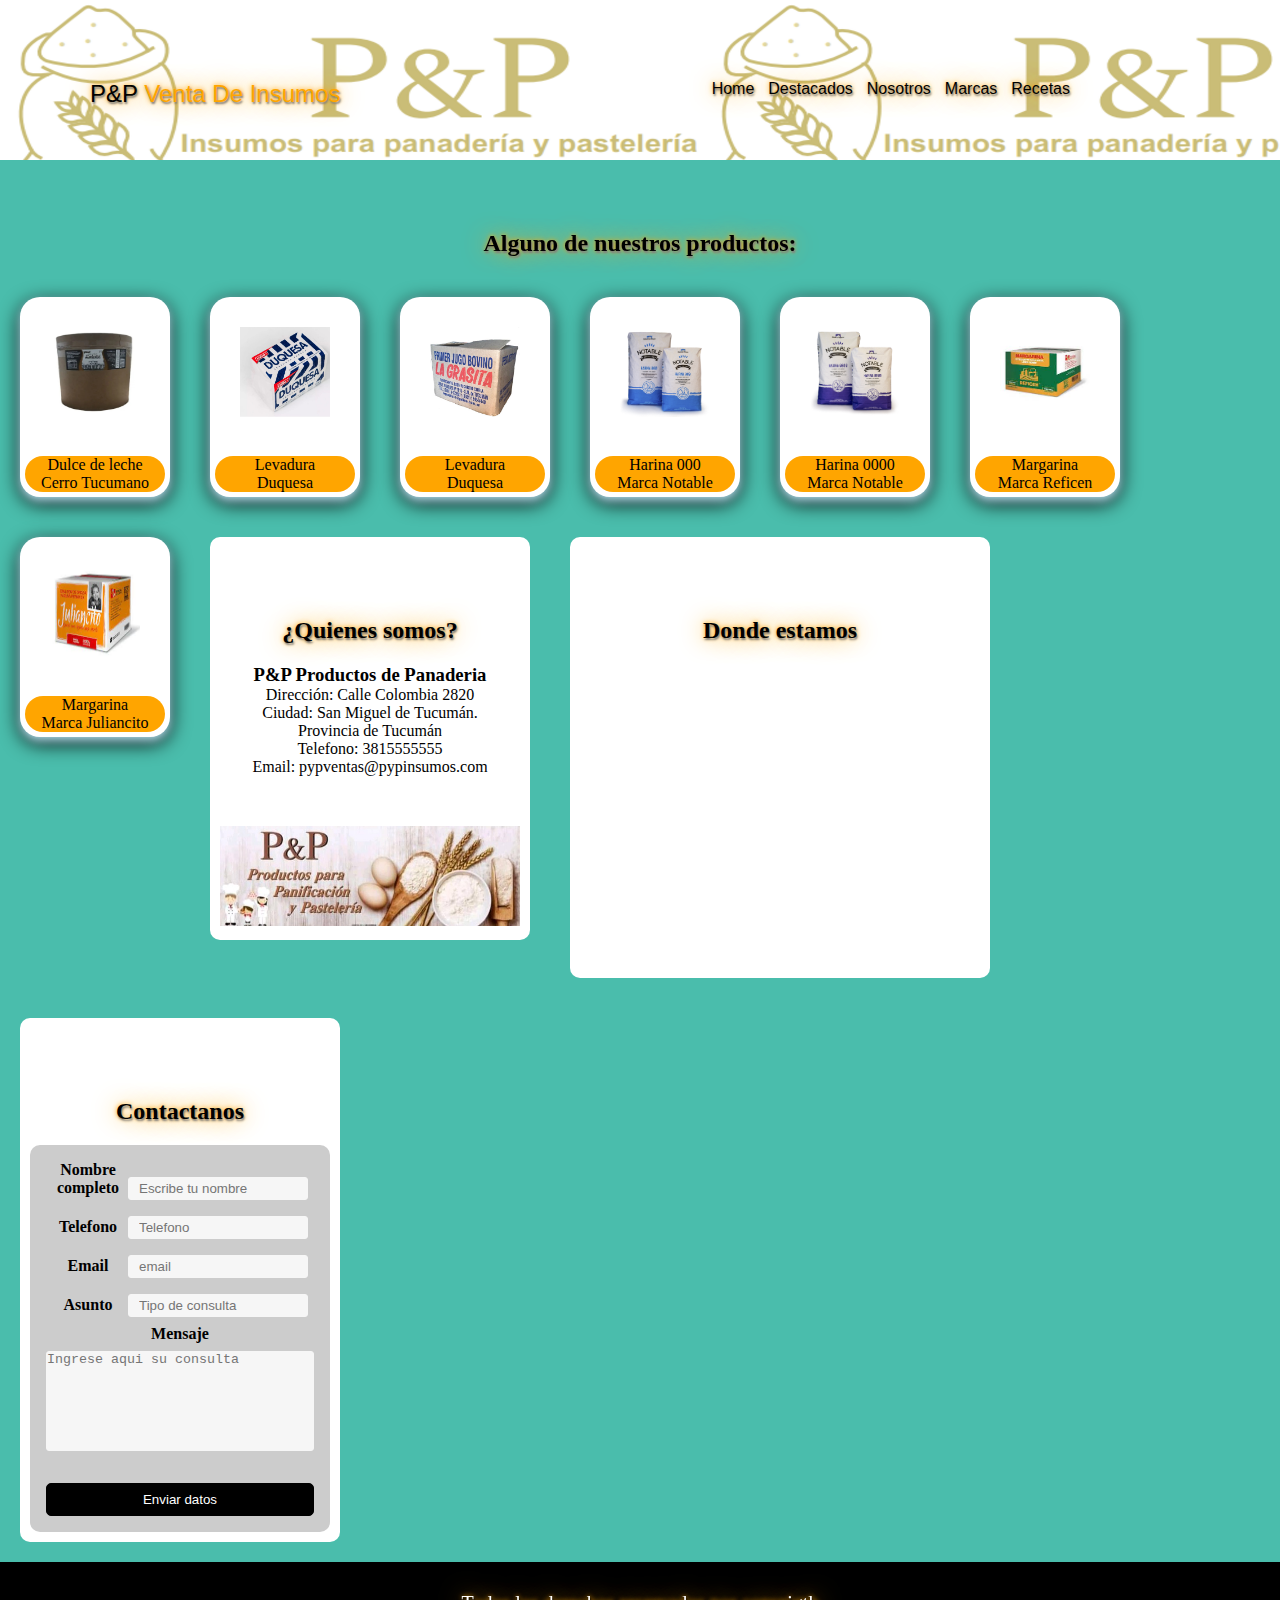
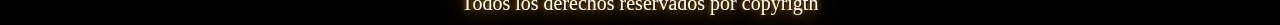
<file: index.html>
<!DOCTYPE html>
<html lang="es">
<head>
    <meta charset="UTF-8">
    <meta http-equiv="X-UA-Compatible" content="IE=edge">
    <meta name="viewport" content="width=device-width, initial-scale=1.0">
    <meta name="description" content="Venta de productos de panaderia y pasteleria en San Miguel de Tucumán">
    <meta name="keywords" content="Harina,000,0000,3cero,4cero,trescero,cuatrocero,chocolate,leudante,levadura,dulce de leche,panaderia,pasteleria,por mayor,por menor">
    <link rel="stylesheet" href="https://cdnjs.cloudflare.com/ajax/libs/font-awesome/6.1.1/css/all.min.css" integrity="sha512-KfkfwYDsLkIlwQp6LFnl8zNdLGxu9YAA1QvwINks4PhcElQSvqcyVLLD9aMhXd13uQjoXtEKNosOWaZqXgel0g==" crossorigin="anonymous" referrerpolicy="no-referrer" />
    <link rel="stylesheet" href="https://cdn.jsdelivr.net/npm/bootstrap@4.6.1/dist/css/bootstrap.min.css" integrity="sha384-zCbKRCUGaJDkqS1kPbPd7TveP5iyJE0EjAuZQTgFLD2ylzuqKfdKlfG/eSrtxUkn" crossorigin="anonymous">
    <link rel="stylesheet" href="estilos.css">
    <link rel="icon" href="img/favicon.ico">
    <title>P&P Venta de Insumos</title>
</head>

<body>

    <header>
        <a href="index.html"><p class="logo">P&P <span>Venta de insumos</span></p></a>
        <nav class="barra">
            <ul>
                <li><a href="#">Home</a></li>
                <li><a href="Destacados.html">Destacados</a></li>
                <li><a href="Nosotros .html">Nosotros</a></li>
                <li><a href="Marcas.html">Marcas</a></li>
                <li><a href="Recetas.html">Recetas</a></li>
            </ul>
        </nav>
    </header>

    <div class="previagaleria"><h2>Alguno de nuestros productos:</h2>
        <div class="galeria">
            <div class="foto">
                <img src="img/Latata.jpg" alt="Dulce de leche">
            </div>
            <div class="pie">
                <p>Dulce de leche</p>
                <p>Cerro Tucumano</p>
            </div>
        </div>
        
        <div class="galeria">
            <div class="foto">
                <img src="img/duquesa.jpg" alt="Levadura">
            </div>
            <div class="pie">
                <p>Levadura</p>
                <p>Duquesa</p>
            </div>
        </div>

        <div class="galeria">
            <div class="foto">
                <img src="img/Grasa-la-grasita.jpeg" alt="Grasa-la-grasita">
            </div>
            <div class="pie">
                <p>Levadura</p>
                <p>Duquesa</p>
            </div>
        </div>

        <div class="galeria">
            <div class="foto">
                <img src="img/harina-000-1.png" alt="Harina 000">
            </div>
            <div class="pie">
                <p>Harina 000</p>
                <p>Marca Notable</p>
            </div>
        </div>

        <div class="galeria">
            <div class="foto">
                <img src="img/harina-0000-1.png" alt="Harina 0000">
            </div>
            <div class="pie">
                <p>Harina 0000</p>
                <p>Marca Notable</p>
            </div>
        </div>

        <div class="galeria">
            <div class="foto">
                <img src="img/descarga (1).jpg" alt="Margarina">
            </div>
            <div class="pie">
                <p>Margarina</p>
                <p>Marca Reficen</p>
            </div>
        </div>

        <div class="galeria">
            <div class="foto">
                <img src="img/descarga.jpg" alt="Margarina">
            </div>
            <div class="pie">
                <p>Margarina</p>
                <p>Marca Juliancito</p>
            </div>
        </div>
    </div>
    
    
    <div class="quienessomos"><h2>¿Quienes somos?</h2>
        <h3>P&P Productos de Panaderia</h3>
        <p>Dirección: Calle Colombia 2820</p>
        <p>Ciudad: San Miguel de Tucumán.</p>
        <p>Provincia de Tucumán</p>
        <p>Telefono: 3815555555</p>
        <p>Email: pypventas@pypinsumos.com</p>
        <img class="imagenqs" src="img/Logo PyP 2.png" alt="">
    </div>

    <div>
        <div class="dondeestamos"><h2>Donde estamos</h2>
        <iframe src="https://www.google.com/maps/embed?pb=!1m18!1m12!1m3!1d3561.2514614625998!2d-65.23794248440811!3d-26.800120694973845!2m3!1f0!2f0!3f0!3m2!1i1024!2i768!4f13.1!3m3!1m2!1s0x94225daa293015c9%3A0xd6be54ec3b2e2abf!2sColombia%202920%2C%20T4000%20San%20Miguel%20de%20Tucum%C3%A1n%2C%20Tucum%C3%A1n!5e0!3m2!1ses-419!2sar!4v1648425025581!5m2!1ses-419!2sar" width="400" height="300" style="border:0;" allowfullscreen="" loading="lazy" referrerpolicy="no-referrer-when-downgrade"></iframe>
        </div>
    </div>
        
    <div class="contactanos">
        <h2>Contactanos</h2>
        <form action="#" target="" method="get" name="formDatosPersonales">

        <label for="nombre">Nombre completo</label>
        <input type="text" name="nombre" id="nombre" placeholder="Escribe tu nombre"/>
    
        <label for="apellidos">Telefono</label>
        <input type="text" name="Telefono" id="telefono" placeholder="Telefono"/>
    
        <label for="email" />Email</label>
        <input type="email" name="email" id="email" placeholder="email" required />
    
        <label for="asunto">Asunto</label>
        <input type ="text" name="asunto" id="asunto" placeholder="Tipo de consulta"/>
    
        <label for="mensaje">Mensaje</label>
        <textarea name="mensaje" for="mensaje" placeholder="Ingrese aqui su consulta" maxlength="300"></textarea>
        
        <input type="submit" name="enviar" value="Enviar datos"/>
    </div>


    <footer>
        <a href="www.facebook.com"><i class="fa-brands fa-facebook-f"></i></a>
        <a href="www.web.whatsapp.com"><i class="fa-brands fa-whatsapp"></i></a>
        <a href="www.instagram.com"><i class="fa-brands fa-instagram"></i></a>
        <p>Todos los derechos reservados por copyrigth</p>
    </footer>

</body>

    <script src="https://cdn.jsdelivr.net/npm/jquery@3.5.1/dist/jquery.slim.min.js" integrity="sha384-DfXdz2htPH0lsSSs5nCTpuj/zy4C+OGpamoFVy38MVBnE+IbbVYUew+OrCXaRkfj" crossorigin="anonymous"></script>
    <script src="https://cdn.jsdelivr.net/npm/popper.js@1.16.1/dist/umd/popper.min.js" integrity="sha384-9/reFTGAW83EW2RDu2S0VKaIzap3H66lZH81PoYlFhbGU+6BZp6G7niu735Sk7lN" crossorigin="anonymous"></script>
    <script src="https://cdn.jsdelivr.net/npm/bootstrap@4.6.1/dist/js/bootstrap.min.js" integrity="sha384-VHvPCCyXqtD5DqJeNxl2dtTyhF78xXNXdkwX1CZeRusQfRKp+tA7hAShOK/B/fQ2" crossorigin="anonymous"></script>
    
</body>
</html>
</file>
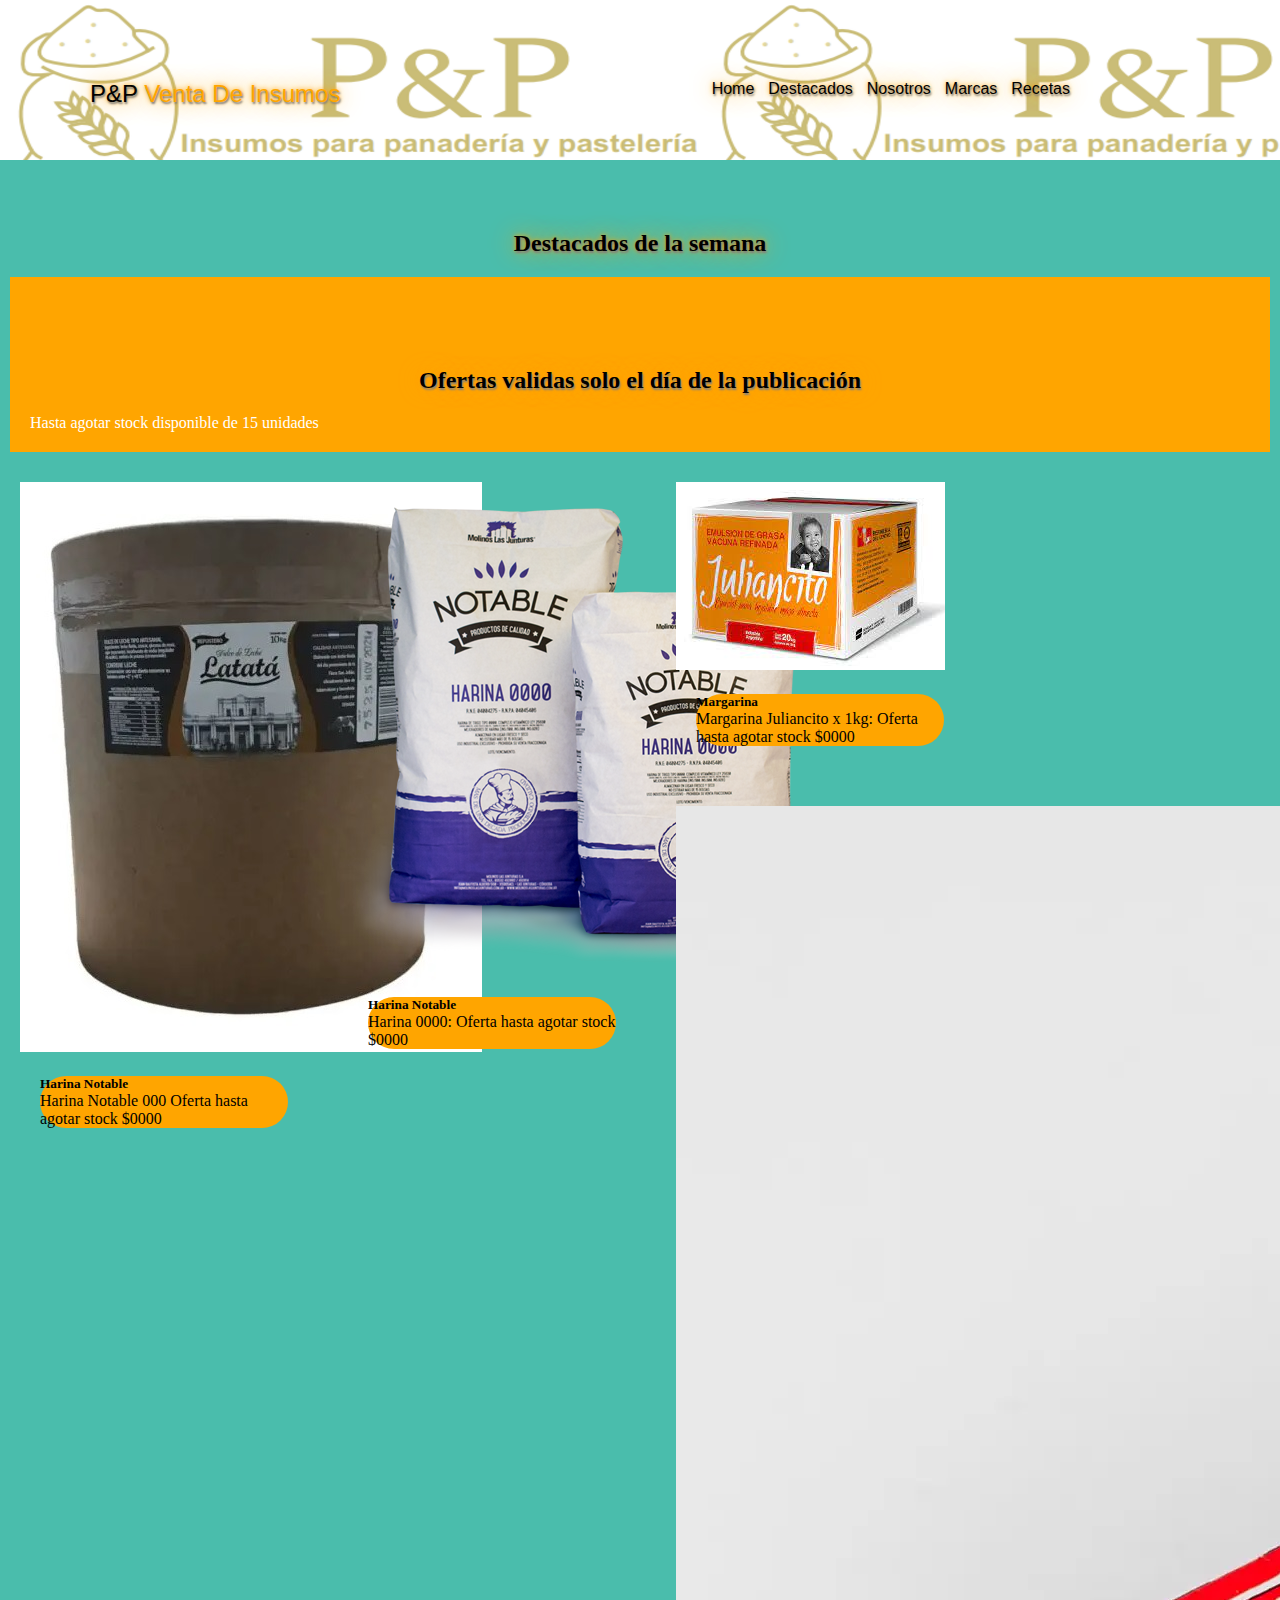
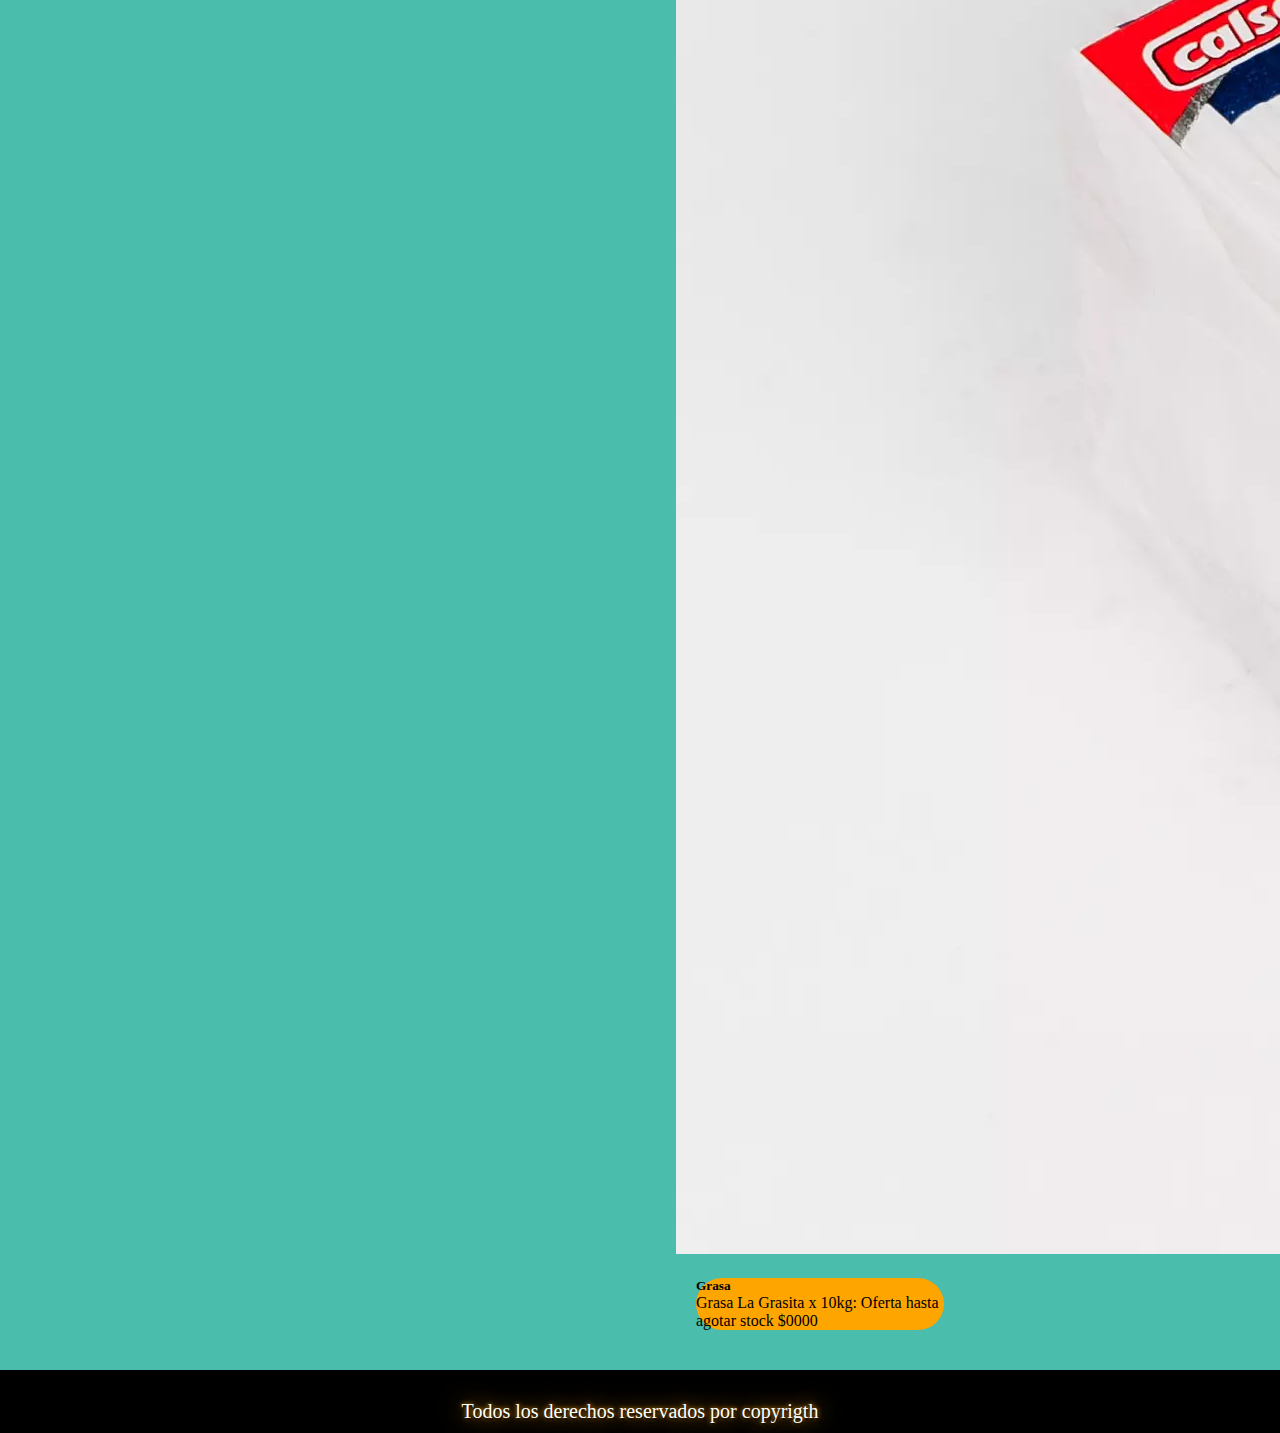
<file: Destacados.html>
<!DOCTYPE html>
<html lang="es">
<head>
    <meta charset="UTF-8">
    <meta http-equiv="X-UA-Compatible" content="IE=edge">
    <meta name="viewport" content="width=device-width, initial-scale=1.0">
    <meta name="description" content="Ofertas hasta agotar stock">
    <meta name="keywords" content="ofertas, destacados, productos de panadera, pasteleria, reposteria">
    <link rel="stylesheet" href="https://cdnjs.cloudflare.com/ajax/libs/font-awesome/6.1.1/css/all.min.css" integrity="sha512-KfkfwYDsLkIlwQp6LFnl8zNdLGxu9YAA1QvwINks4PhcElQSvqcyVLLD9aMhXd13uQjoXtEKNosOWaZqXgel0g==" crossorigin="anonymous" referrerpolicy="no-referrer" />
    <link rel="stylesheet" href="https://cdn.jsdelivr.net/npm/bootstrap@4.6.1/dist/css/bootstrap.min.css" integrity="sha384-zCbKRCUGaJDkqS1kPbPd7TveP5iyJE0EjAuZQTgFLD2ylzuqKfdKlfG/eSrtxUkn" crossorigin="anonymous">
    <link rel="stylesheet" href="estilos.css">
    <link rel="icon" href="img/favicon.ico">
    <title>Destacados de la semana</title>
</head>

<body>
    <header>
        <a href="index.html"><p class="logo">P&P <span>Venta de insumos</span></p></a>
        <nav class="barra">
            <ul>
                <li><a href="index.html">Home</a></li>
                <li><a href="Destacados.html">Destacados</a></li>
                <li><a href="Nosotros .html">Nosotros</a></li>
                <li><a href="Marcas.html">Marcas</a></li>
                <li><a href="Recetas.html">Recetas</a></li>
            </ul>
        </nav>    
    </header>

    <h2>Destacados de la semana</h2>

    <div class="jumbotron text-center">
        <h2>Ofertas validas solo el día de la publicación</h2>
        <p>Hasta agotar stock disponible de 15 unidades</p>
    </div>
    
    <div class="card" style="width: 18rem;">
        <img src="img/Latata.jpg" class="card-img-top" alt="Harina 000">
        <div class="card-body">
        <h5 class="card-title"><b>Harina Notable</b></h5>
        <p class="card-text">Harina Notable 000 Oferta hasta agotar stock $0000</p>
        <a href="https://wa.me/34555005500/?text=tu%20texto%20personalizado"><i class="fa-brands fa-whatsapp-square"></i></a>
        </div>
    </div>
    <div class="card" style="width: 18rem;">
        <img src="img/harina-0000-1.png" class="card-img-top" alt="Harina 0000">
        <div class="card-body">
        <h5 class="card-title"><b>Harina Notable</b></h5>
        <p class="card-text">Harina 0000: Oferta hasta agotar stock $0000</p>
        <a href="https://wa.me/34555005500/?text=tu%20texto%20personalizado"><i class="fa-brands fa-whatsapp-square"></i></a>
        </div>
    </div>
    <div class="card" style="width: 18rem;">
        <img src="img/descarga.jpg" class="card-img-top" alt="Harina 000">
        <div class="card-body">
        <h5 class="card-title"><b>Margarina</b></h5>
        <p class="card-text">Margarina Juliancito x 1kg: Oferta hasta agotar stock $0000</p>
        <a href="https://wa.me/34555005500/?text=tu%20texto%20personalizado"><i class="fa-brands fa-whatsapp-square"></i></a>
        </div>
    </div>
    <div class="card" style="width: 18rem;">
        <img src="img/duquesa.webp" class="card-img-top" alt="Harina 000">
        <div class="card-body">
        <h5 class="card-title"><b>Grasa</b></h5>
        <p class="card-text">Grasa La Grasita x 10kg: Oferta hasta agotar stock $0000</p>
        <a href="https://wa.me/34555005500/?text=tu%20texto%20personalizado"><i class="fa-brands fa-whatsapp-square"></i></a>
        </div>
    </div>

    <footer>
        <a href="www.facebook.com"><i class="fa-brands fa-facebook-f"></i></a>
        <a href="www.web.whatsapp.com"><i class="fa-brands fa-whatsapp"></i></a>
        <a href="www.instagram.com"><i class="fa-brands fa-instagram"></i></a>
        <p>Todos los derechos reservados por copyrigth</p>
    </footer>
    
</body>

</html>
</file>
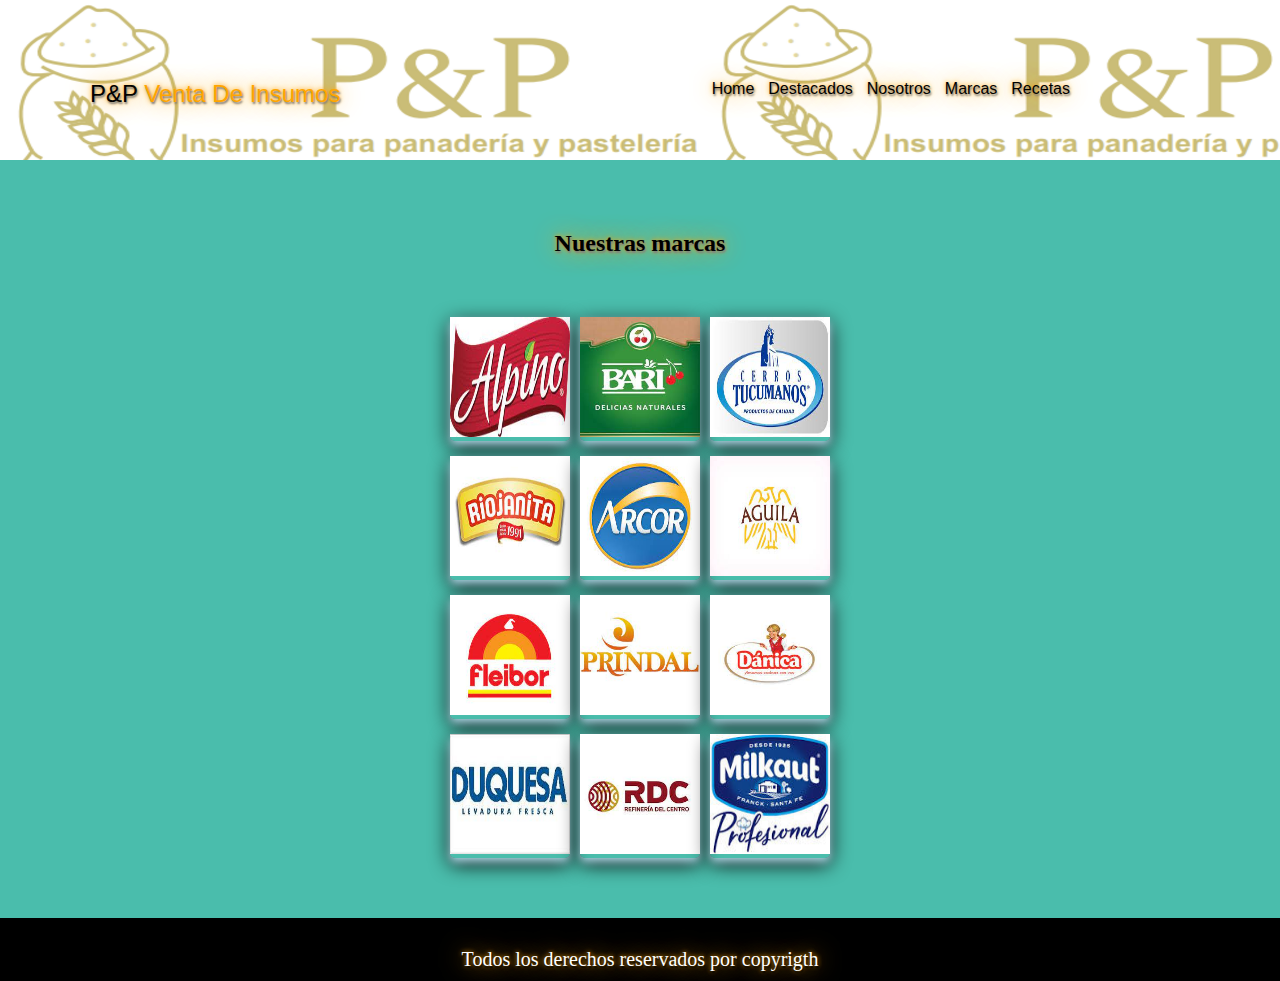
<file: Marcas.html>
<!DOCTYPE html>
<html lang="es">
<head>
    <meta charset="UTF-8">
    <meta http-equiv="X-UA-Compatible" content="IE=edge">
    <meta name="viewport" content="width=device-width, initial-scale=1.0">
    <meta name="description" content="Productos de reposteria, marcas lideres">
    <meta name="keywords" content="alpino,bari, cerro tucumano, riojanita, arcor, aguila, fleibor, prindal, danica, duquesa, rdc, milkaut, distribuidora, panaderia, pasteleria">
    <link rel="stylesheet" href="https://cdnjs.cloudflare.com/ajax/libs/font-awesome/6.1.1/css/all.min.css" integrity="sha512-KfkfwYDsLkIlwQp6LFnl8zNdLGxu9YAA1QvwINks4PhcElQSvqcyVLLD9aMhXd13uQjoXtEKNosOWaZqXgel0g==" crossorigin="anonymous" referrerpolicy="no-referrer" />
    <link rel="stylesheet" href="https://cdn.jsdelivr.net/npm/bootstrap@4.6.1/dist/css/bootstrap.min.css" integrity="sha384-zCbKRCUGaJDkqS1kPbPd7TveP5iyJE0EjAuZQTgFLD2ylzuqKfdKlfG/eSrtxUkn" crossorigin="anonymous">
    <link rel="stylesheet" href="estilos.css">
    <link rel="icon" href="img/favicon.ico">
    <title>Marcas</title>

</head>
<body>
    
    <header>
        <a href="index.html"><p class="logo">P&P <span>Venta de insumos</span></p></a>
        <nav class="barra">
            <ul>
                <li><a href="index.html">Home</a></li>
                <li><a href="Destacados.html">Destacados</a></li>
                <li><a href="Nosotros .html">Nosotros</a></li>
                <li><a href="Marcas.html">Marcas</a></li>
                <li><a href="Recetas.html">Recetas</a></li>
            </ul>
        </nav>    
    </header>
    
    <h2>Nuestras marcas</h2>
    <div class="grid-container">
        <div class="grid-item"><a href="https://lodiser.com.ar/"><img src="img marcas/1.jpg" alt="Imagenes Marca"></a></div>
        <div class="grid-item"><a href="http://www.barifrucor.com.ar/cye.html"><img src="img marcas/9.jpg" alt="Imagenes Marca"></a></div>
        <div class="grid-item"><a href="http://www.cerrostucumanos.com/"><img src="img marcas/3.jpg" alt="Imagenes Marca"></a></div>
        <div class="grid-item"><a href="https://www.riojanita.com.ar"><img src="img marcas/10.jpg" alt="Imagenes Marca"></a></div>
        <div class="grid-item"><a href="https://www.arcor.com/"><img src="img marcas/5.jpg" alt="Imagenes Marca"></a></div>
        <div class="grid-item"><a href="https://chocolateaguila.com/"><img src="img marcas/6.jpg" alt="Imagenes Marca"></a></div>
        <div class="grid-item"><a href="http://fleibor.com.ar/"><img src="img marcas/7.jpg" alt="Imagenes Marca"></a></div>
        <div class="grid-item"><a href="https://www.prindal.com.ar/"><img src="img marcas/8.jpg" alt="Imagenes Marca"></a></div>
        <div class="grid-item"><a href="https://www.danica.com.ar/"><img src="img marcas/11.jpg" alt="Imagenes Marca"></a></div>
        <div class="grid-item"><a href="https://www.calsa.com.ar/"><img src="img marcas/12.jpg" alt="Imagenes Marca"></a></div>
        <div class="grid-item"><a href="http://rdc02.refineriadelcentro.com.ar"><img src="img marcas/13.jpg" alt="Imagenes Marca"></a></div>
        <div class="grid-item"><a href="https://www.milkaut.com.ar/profesional/"><img src="img marcas/18.jpg" alt="Imagenes Marca"></a></div>
    
    </div>

    <footer>
        <a href="www.facebook.com"><i class="fa-brands fa-facebook-f"></i></a>
        <a href="www.web.whatsapp.com"><i class="fa-brands fa-whatsapp"></i></a>
        <a href="www.instagram.com"><i class="fa-brands fa-instagram"></i></a>
        <p>Todos los derechos reservados por copyrigth</p>
    </footer>

</body>
</html>
</file>
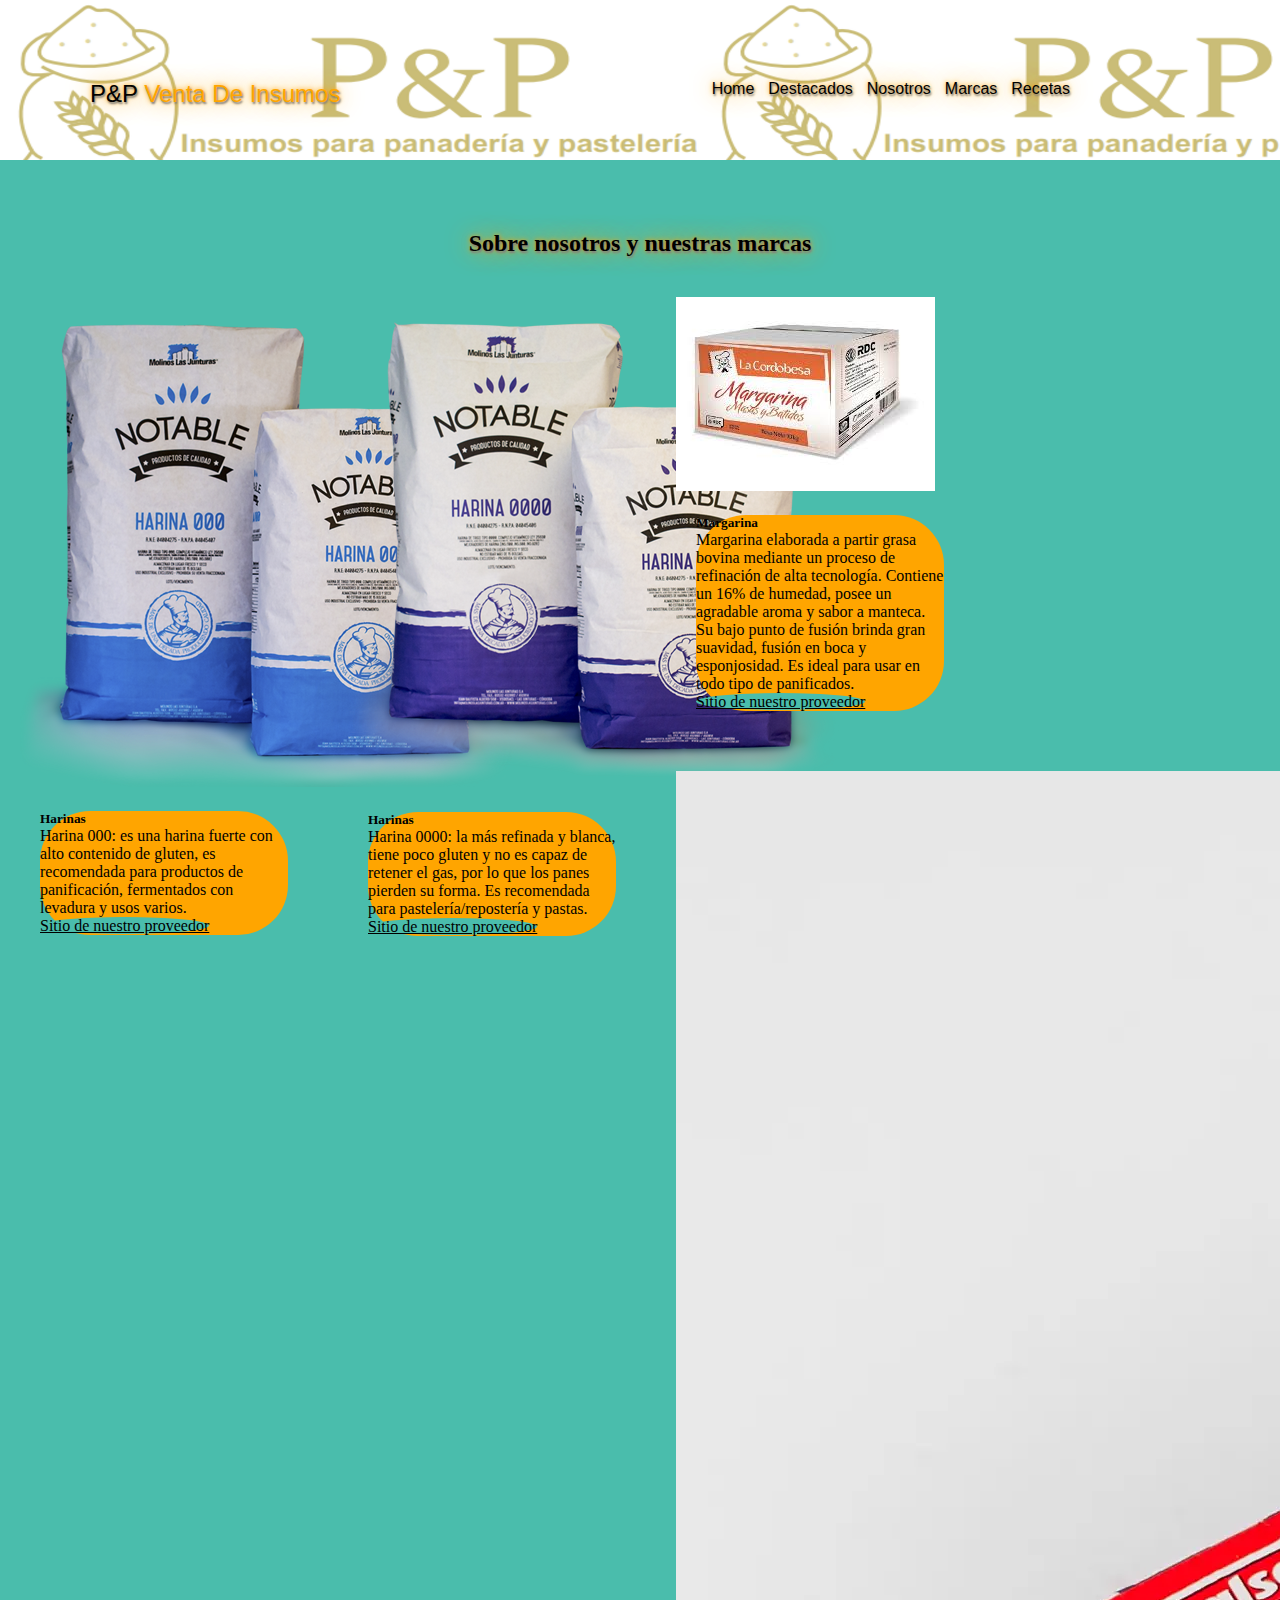
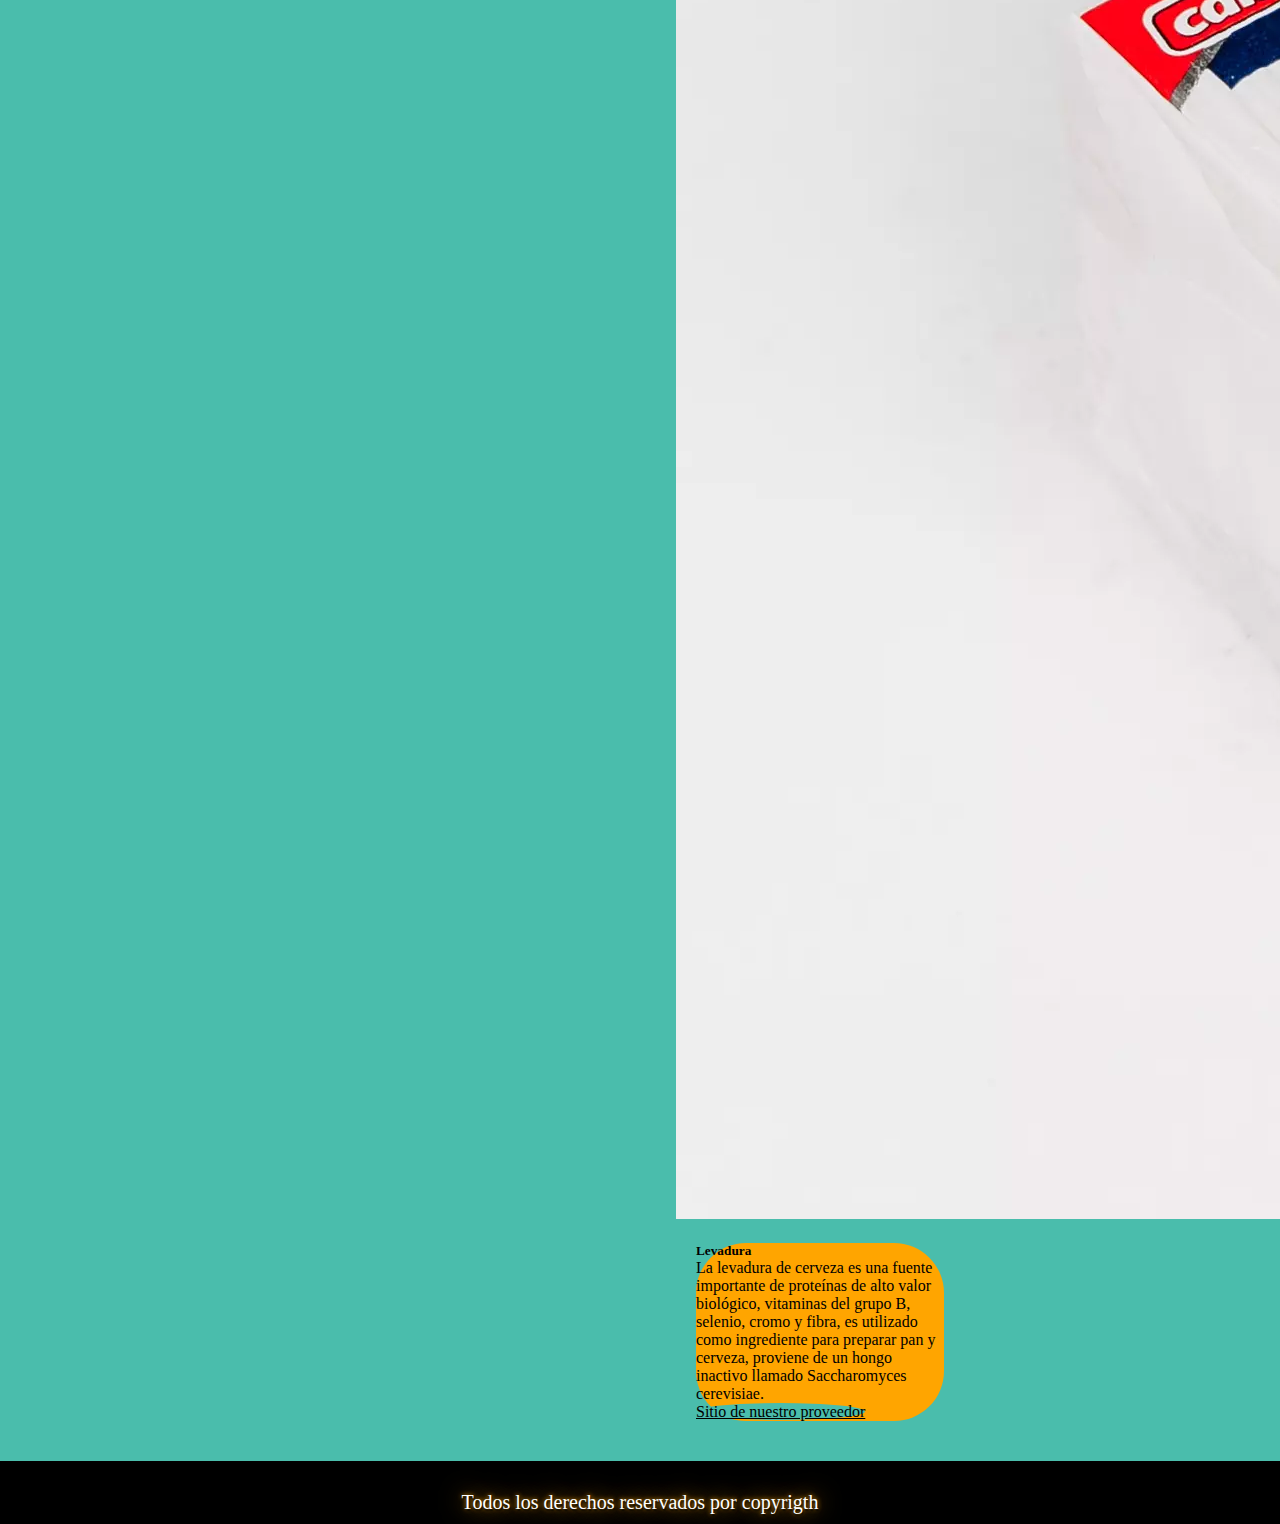
<file: Nosotros .html>
<!DOCTYPE html>
<html lang="es">
<head>
    <meta charset="UTF-8">
    <meta http-equiv="X-UA-Compatible" content="IE=edge">
    <meta name="viewport" content="width=device-width, initial-scale=1.0">
    <meta name="description" content="Productos por mayor y menor, alimentos, especial para hacerlo en casa, productos artesanales">
    <meta name="keywords" content="molino las junturas, margarina, marcas lideres, calsa, la cordobesa, panaderia, pasteleria, reposteria">
    <link rel="stylesheet" href="https://cdnjs.cloudflare.com/ajax/libs/font-awesome/6.1.1/css/all.min.css" integrity="sha512-KfkfwYDsLkIlwQp6LFnl8zNdLGxu9YAA1QvwINks4PhcElQSvqcyVLLD9aMhXd13uQjoXtEKNosOWaZqXgel0g==" crossorigin="anonymous" referrerpolicy="no-referrer" />
    <link rel="stylesheet" href="https://cdn.jsdelivr.net/npm/bootstrap@4.6.1/dist/css/bootstrap.min.css" integrity="sha384-zCbKRCUGaJDkqS1kPbPd7TveP5iyJE0EjAuZQTgFLD2ylzuqKfdKlfG/eSrtxUkn" crossorigin="anonymous">
    <link rel="stylesheet" href="estilos.css">
    <link rel="icon" href="img/favicon.ico">
    <title>Sobre nosotros</title>
</head>

<body>

    <header>
        <a href="index.html"><p class="logo">P&P <span>Venta de insumos</span></p></a>
        <nav class="barra">
            <ul>
                <li><a href="index.html">Home</a></li>
                <li><a href="Destacados.html">Destacados</a></li>
                <li><a href="Nosotros .html">Nosotros</a></li>
                <li><a href="Marcas.html">Marcas</a></li>
                <li><a href="Recetas.html">Recetas</a></li>
            </ul>
        </nav>    
    </header>

    <h2>Sobre nosotros y nuestras marcas</h2>

    <div class="card" style="width: 18rem;">
        <img src="img/harina-000-1.png" class="card-img-top" alt="Harina 000">
        <div class="card-body">
        <h5 class="card-title">Harinas</h5>
        <p class="card-text">Harina 000: es una harina fuerte con alto contenido de gluten, es recomendada para productos de panificación, fermentados con levadura y usos varios.</p>
        <a href="http://www.molinoslasjunturas.com.ar/" class="btn btn-primary">Sitio de nuestro proveedor</a>
        </div>
    </div>
    <div class="card" style="width: 18rem;">
        <img src="img/harina-0000-1.png" class="card-img-top" alt="Harina 0000">
        <div class="card-body">
        <h5 class="card-title">Harinas</h5>
        <p class="card-text">Harina 0000: la más refinada y blanca, tiene poco gluten y no es capaz de retener el gas, por lo que los panes pierden su forma.  Es recomendada para pastelería/repostería y pastas.</p>
        <a href="http://www.molinoslasjunturas.com.ar/" class="btn btn-primary">Sitio de nuestro proveedor</a>
        </div>
    </div>
    <div class="card" style="width: 18rem;">
        <img src="img/images.jpg" class="card-img-top" alt="Margarina">
        <div class="card-body">
        <h5 class="card-title">Margarina</h5>
        <p class="card-text">Margarina elaborada a partir grasa bovina mediante un proceso de refinación de alta tecnología. Contiene un 16% de humedad, posee un agradable aroma y sabor a manteca. Su bajo punto de fusión brinda gran suavidad, fusión en boca y esponjosidad. Es ideal para usar en todo tipo de panificados.</p>
        <a href="http://www.rdcindustrial.com.ar/" class="btn btn-primary">Sitio de nuestro proveedor</a>
        </div>
    </div>
    <div class="card" style="width: 18rem;">
        <img src="img/duquesa.webp" class="card-img-top" alt="Levadura">
        <div class="card-body">
        <h5 class="card-title">Levadura</h5>
        <p class="card-text">La levadura de cerveza es una fuente importante de proteínas de alto valor biológico, vitaminas del grupo B, selenio, cromo y fibra, es utilizado como ingrediente para preparar pan y cerveza, proviene de un hongo inactivo llamado Saccharomyces cerevisiae. </p>
        <a href="https://calsa.com.ar/" class="btn btn-primary">Sitio de nuestro proveedor</a>
        </div>
    </div>


</body>

<footer>
    <a href="www.facebook.com"><i class="fa-brands fa-facebook-f"></i></a>
    <a href="www.web.whatsapp.com"><i class="fa-brands fa-whatsapp"></i></a>
    <a href="www.instagram.com"><i class="fa-brands fa-instagram"></i></a>
    <p>Todos los derechos reservados por copyrigth</p>
</footer>

<script src="https://cdn.jsdelivr.net/npm/jquery@3.5.1/dist/jquery.slim.min.js" integrity="sha384-DfXdz2htPH0lsSSs5nCTpuj/zy4C+OGpamoFVy38MVBnE+IbbVYUew+OrCXaRkfj" crossorigin="anonymous"></script>
<script src="https://cdn.jsdelivr.net/npm/popper.js@1.16.1/dist/umd/popper.min.js" integrity="sha384-9/reFTGAW83EW2RDu2S0VKaIzap3H66lZH81PoYlFhbGU+6BZp6G7niu735Sk7lN" crossorigin="anonymous"></script>
<script src="https://cdn.jsdelivr.net/npm/bootstrap@4.6.1/dist/js/bootstrap.min.js" integrity="sha384-VHvPCCyXqtD5DqJeNxl2dtTyhF78xXNXdkwX1CZeRusQfRKp+tA7hAShOK/B/fQ2" crossorigin="anonymous"></script>

</html>
</file>
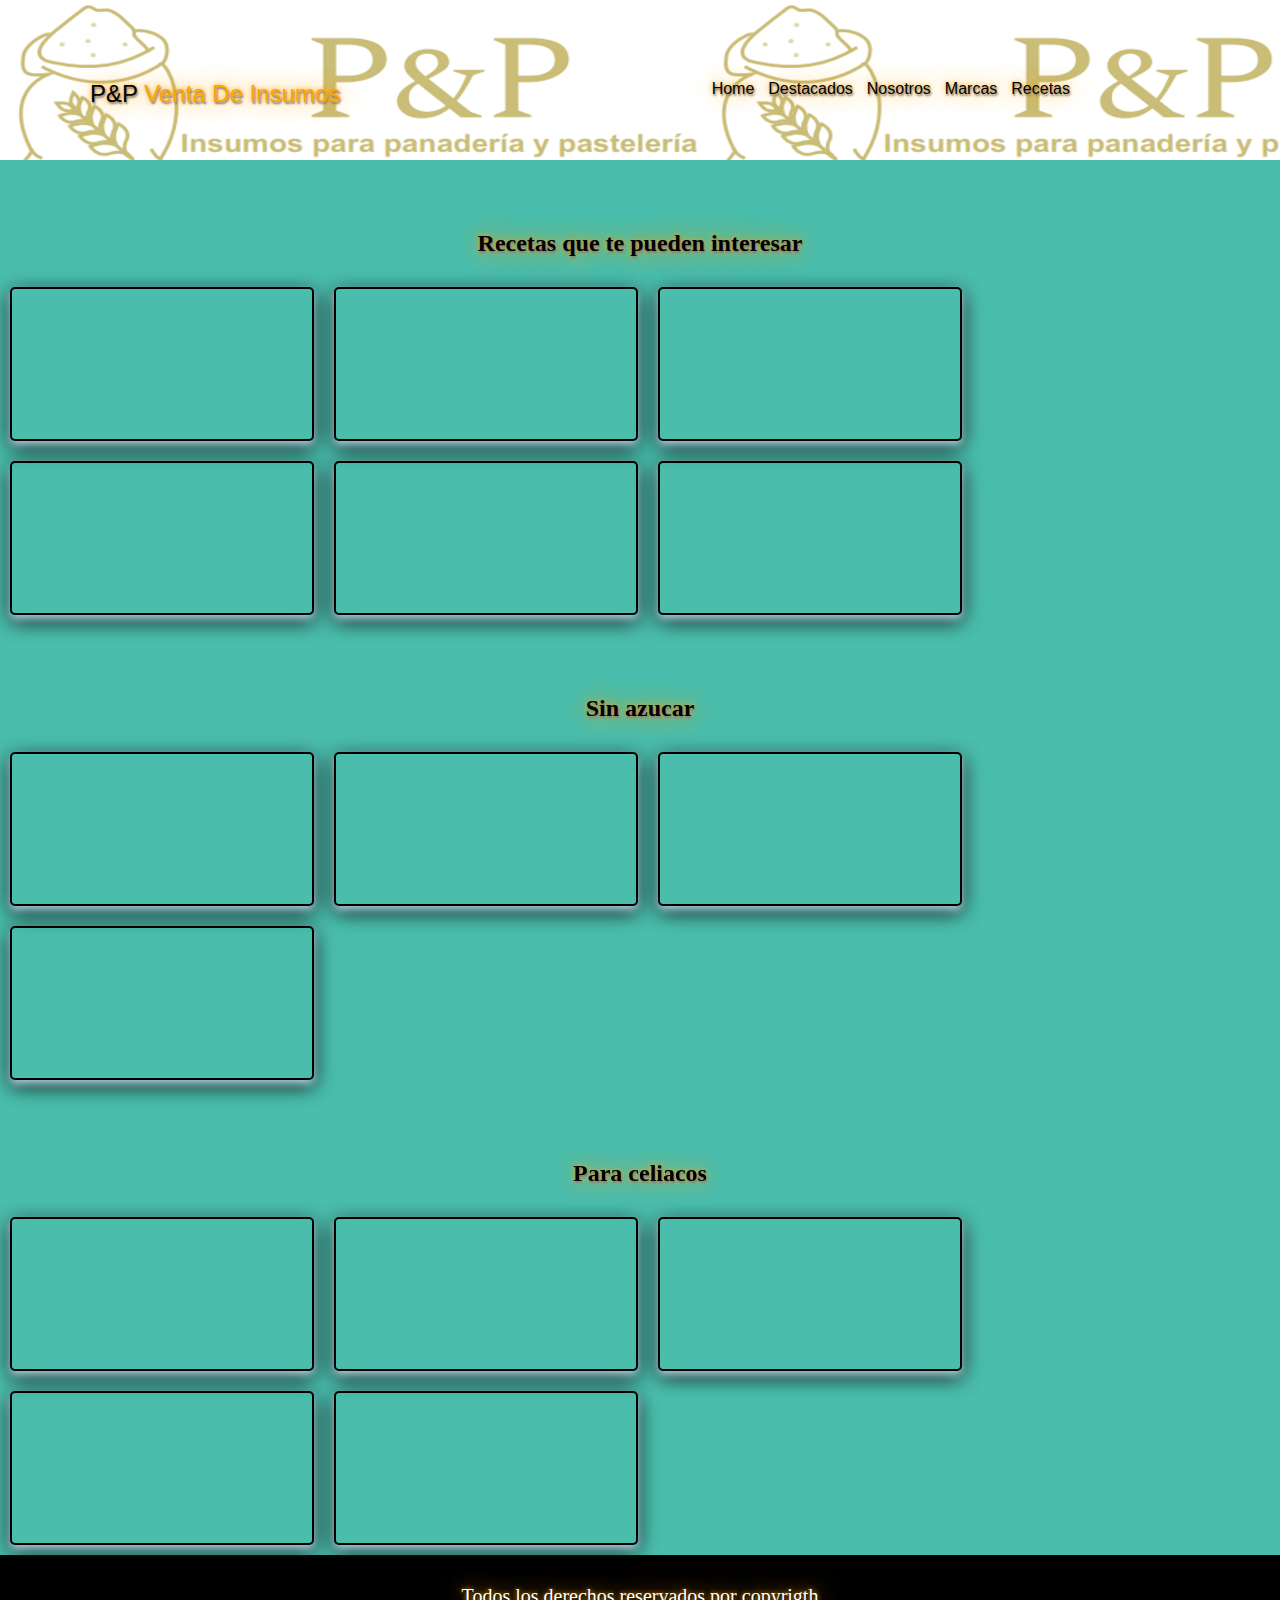
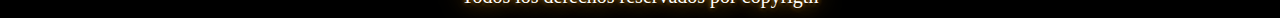
<file: Recetas.html>
<!DOCTYPE html>
<html lang="en">
<head>
    <meta charset="UTF-8">
    <meta http-equiv="X-UA-Compatible" content="IE=edge">
    <meta name="viewport" content="width=device-width, initial-scale=1.0">
    <meta name="description" content="Videos de recetas con azucar y sin azucar">
    <meta name="keywords" content="Videos, recetas, saludable, sin azucar, con azucar, reposteria, pasteleria">
    <link rel="stylesheet" href="https://cdnjs.cloudflare.com/ajax/libs/font-awesome/6.1.1/css/all.min.css" integrity="sha512-KfkfwYDsLkIlwQp6LFnl8zNdLGxu9YAA1QvwINks4PhcElQSvqcyVLLD9aMhXd13uQjoXtEKNosOWaZqXgel0g==" crossorigin="anonymous" referrerpolicy="no-referrer" />
    <link rel="stylesheet" href="https://cdn.jsdelivr.net/npm/bootstrap@4.6.1/dist/css/bootstrap.min.css" integrity="sha384-zCbKRCUGaJDkqS1kPbPd7TveP5iyJE0EjAuZQTgFLD2ylzuqKfdKlfG/eSrtxUkn" crossorigin="anonymous">
    <link rel="stylesheet" href="estilos.css">
    <link rel="icon" href="img/favicon.ico">
    <title>Recetas</title>
</head>

<body>

    <header>
        <a href="index.html"><p class="logo">P&P <span>Venta de insumos</span></p></a>
        <nav class="barra">
            <ul>
                <li><a href="index.html">Home</a></li>
                <li><a href="Destacados.html">Destacados</a></li>
                <li><a href="Nosotros .html">Nosotros</a></li>
                <li><a href="Marcas.html">Marcas</a></li>
                <li><a href="Recetas.html">Recetas</a></li>
            </ul>
        </nav>
    </header>

    <h2>Recetas que te pueden interesar</h2>
        <div class="flex-container">
            <div class="galeriarecetas"><iframe src="https://www.youtube.com/embed/yCDTVzRQnD0" title="YouTube video player" frameborder="0" allow="accelerometer; autoplay; clipboard-write; encrypted-media; gyroscope; picture-in-picture" allowfullscreen></iframe></div>
            <div class="galeriarecetas"><iframe src="https://www.youtube.com/embed/0mIVKsgpgFw" title="YouTube video player" frameborder="0" allow="accelerometer; autoplay; clipboard-write; encrypted-media; gyroscope; picture-in-picture" allowfullscreen></iframe></div>
            <div class="galeriarecetas"><iframe src="https://www.youtube.com/embed/o976N_oH5YQ" title="YouTube video player" frameborder="0" allow="accelerometer; autoplay; clipboard-write; encrypted-media; gyroscope; picture-in-picture" allowfullscreen></iframe></div>
            <div class="galeriarecetas"><iframe src="https://www.youtube.com/embed/bIvRLl-R1Ho" title="YouTube video player" frameborder="0" allow="accelerometer; autoplay; clipboard-write; encrypted-media; gyroscope; picture-in-picture" allowfullscreen></iframe></div>
            <div class="galeriarecetas"><iframe src="https://www.youtube.com/embed/BUVY3MUJ1ws" title="YouTube video player" frameborder="0" allow="accelerometer; autoplay; clipboard-write; encrypted-media; gyroscope; picture-in-picture" allowfullscreen></iframe></div>
            <div class="galeriarecetas"><iframe src="https://www.youtube.com/embed/pgEQnHkMhC0" title="YouTube video player" frameborder="0" allow="accelerometer; autoplay; clipboard-write; encrypted-media; gyroscope; picture-in-picture" allowfullscreen></iframe></div>
        </div>
    <h2>Sin azucar</h2>
        <div class="flex-container">
            <div class="galeriarecetas"><iframe src="https://www.youtube.com/embed/z9hk_JJyUw4" title="YouTube video player" frameborder="0" allow="accelerometer; autoplay; clipboard-write; encrypted-media; gyroscope; picture-in-picture" allowfullscreen></iframe></div>
            <div class="galeriarecetas"><iframe src="https://www.youtube.com/embed/Jy3mHzYeChM" title="YouTube video player" frameborder="0" allow="accelerometer; autoplay; clipboard-write; encrypted-media; gyroscope; picture-in-picture" allowfullscreen></iframe></div>
            <div class="galeriarecetas"><iframe src="https://www.youtube.com/embed/F2DxViK9AUg" title="YouTube video player" frameborder="0" allow="accelerometer; autoplay; clipboard-write; encrypted-media; gyroscope; picture-in-picture" allowfullscreen></iframe></div>
            <div class="galeriarecetas"><iframe src="https://www.youtube.com/embed/U0E4Q5N5l9I" title="YouTube video player" frameborder="0" allow="accelerometer; autoplay; clipboard-write; encrypted-media; gyroscope; picture-in-picture" allowfullscreen></iframe></div>
        </div>

    <h2>Para celiacos</h2>
        <div class="flex-container">
            <div class="galeriarecetas"><iframe src="https://www.youtube.com/embed/HktOrU68MBY" title="YouTube video player" frameborder="0" allow="accelerometer; autoplay; clipboard-write; encrypted-media; gyroscope; picture-in-picture" allowfullscreen></iframe></div>
            <div class="galeriarecetas"><iframe src="https://www.youtube.com/embed/ne9XD97RapU" title="YouTube video player" frameborder="0" allow="accelerometer; autoplay; clipboard-write; encrypted-media; gyroscope; picture-in-picture" allowfullscreen></iframe></div>
            <div class="galeriarecetas"><iframe src="https://www.youtube.com/embed/60TQOv6riVM" title="YouTube video player" frameborder="0" allow="accelerometer; autoplay; clipboard-write; encrypted-media; gyroscope; picture-in-picture" allowfullscreen></iframe></div>
            <div class="galeriarecetas"><iframe src="https://www.youtube.com/embed/u5eL5PlPe0E" title="YouTube video player" frameborder="0" allow="accelerometer; autoplay; clipboard-write; encrypted-media; gyroscope; picture-in-picture" allowfullscreen></iframe></div>
            <div class="galeriarecetas"><iframe src="https://www.youtube.com/embed/aKIdwxZU7ZY" title="YouTube video player" frameborder="0" allow="accelerometer; autoplay; clipboard-write; encrypted-media; gyroscope; picture-in-picture" allowfullscreen></iframe></div>
        </div>

        <footer>
            <a href="www.facebook.com"><i class="fa-brands fa-facebook-f"></i></a>
            <a href="www.web.whatsapp.com"><i class="fa-brands fa-whatsapp"></i></a>
            <a href="www.instagram.com"><i class="fa-brands fa-instagram"></i></a>
            <p>Todos los derechos reservados por copyrigth</p>
        </footer>
                    
</body>
</html>
</file>
<file: estilos.css>
* {
  margin: 0;
  padding: 0;
}

body {
  background-color: #4ABDAC;
}

h1 {
  margin: 20px;
  padding: 20px;
  text-align: center;
  color: orange;
  box-shadow: 0 4px 8px 0 lightblue, 0 6px 20px 0 black;
  border-color: orange;
}

.jumboh1 {
  font-size: 50px;
  color: #4ABDAC;
}

h2 {
  margin-top: 70px;
  margin-bottom: 20px;
  color: black;
  text-align: center;
  text-shadow: 1px 2px 2px grey, 0 0 25px orange, 0 0 5px orange;
}

span {
  color: orange;
}

span:hover {
  color: black;
}

.d-block {
  width: auto;
  height: 400px;
  padding: 70px;
  font-size: 200px;
}

header {
  background-image: url(img/Logo.png);
  background-color: #4ABDAC;
  height: auto;
  width: 100%;
  padding: 80px;
}

header .logo {
  text-shadow: 1px 2px 2px grey, 0 0 25px orange, 0 0 5px orange;
  font-size: 24px;
  font-family: Verdana, Geneva, Tahoma, sans-serif;
  color: black;
  text-transform: capitalize;
  float: left;
  margin-left: 10px;
}

header ul li {
  list-style: none;
  display: inline-block;
}

header ul li a, header ul li .logo {
  color: black;
  text-decoration: none;
  font-size: 24;
  margin-right: 10px;
  padding: 0;
  text-transform: capitalize;
  font-family: Verdana, Geneva, Tahoma, sans-serif;
}

.barra {
  text-shadow: 1px 2px 2px grey, 0 0 25px orange, 0 0 5px orange;
  float: right;
  margin-right: 120px;
}

header a:hover, header .logo:hover {
  color: orange;
}

.logopyp {
  margin-top: 50px;
  margin-bottom: 50px;
  text-align: center;
  height: 100px;
  width: 300px;
}

.galeria {
  background-color: white;
  border-radius: 20px;
  margin: 20px 20px;
  text-align: center;
  box-shadow: 0 4px 8px 0 lightblue, 0 6px 20px 0 black;
  transition: 1s;
  float: left;
  width: auto;
  height: auto;
}

.pie {
  border-radius: 100px;
  background-color: orange;
  margin: 5px;
}

.galeriarecetas {
  margin: 20px 20px;
  text-align: center;
  box-shadow: 0 4px 8px 0 lightblue, 0 6px 20px 0 black;
  transition: 1s;
  float: left;
  width: auto;
  height: auto;
  border-radius: 5px;
}

.galeriarecetas:hover {
  border: 1px solid orange;
  transform: scale(1.2);
  transition: 1s;
}

.foto img {
  padding: 30px;
  width: 150px;
  height: 150px;
}

.quienessomos, .contactanos, .dondeestamos {
  background-color: white;
  border-radius: 10px;
  float: left;
  flex-direction: row;
  margin: 20px;
  padding: 10px;
  text-align: center;
  width: auto;
  height: auto;
}

.imagenqs {
  margin-top: 50px;
  text-align: center;
  height: 100px;
  width: 300px;
}

section {
  height: 800px;
  width: 100%;
  background-color: #333;
  color: black;
  text-align: center;
}

img {
  height: 120px;
  width: 120px;
}

.item {
  padding: 20px;
  height: 120px;
  width: 120px;
  background-color: white;
  border: 2px solid white;
}

footer {
  text-shadow: 1px 2px 2px grey, 0 0 25px orange, 0 0 5px orange;
  float: left;
  text-align: center;
  height: center;
  width: 100%;
  background-color: black;
  font-size: 50px;
  text-align: center;
  padding-top: 20px;
}
footer i {
  color: orange;
}

footer p {
  text-shadow: 1px 2px 2px black, 0 0 25px orange, 0 0 5px orange;
  color: white;
  font-size: 20px;
  background-color: black;
  padding: 10px;
  margin-top: 10 px;
  margin-left: 0%;
}

* {
  box-sizing: border-box;
}

form {
  width: 300px;
  padding: 16px;
  border-radius: 10px;
  margin: auto;
  background-color: #ccc;
}

form label {
  width: 72px;
  font-weight: bold;
  display: inline-block;
}

form input[type=text],
form input[type=email] {
  width: 180px;
  padding: 3px 10px;
  border: 1px solid #f6f6f6;
  border-radius: 3px;
  background-color: #f6f6f6;
  margin: 8px 0;
  display: inline-block;
}

form input[type=submit] {
  width: 100%;
  padding: 8px 16px;
  margin-top: 32px;
  border: 1px solid #000;
  border-radius: 5px;
  display: block;
  color: #fff;
  background-color: #000;
}

form input[type=submit]:hover {
  cursor: pointer;
}

textarea {
  width: 100%;
  height: 100px;
  border: 1px solid #f6f6f6;
  border-radius: 3px;
  background-color: #f6f6f6;
  margin: 8px 0;
  resize: none;
  display: block;
}

.flex-container {
  display: flex;
  flex-wrap: wrap;
}

.flex-container div {
  width: auto;
  height: auto;
  margin: 10px;
  text-align: center;
  line-height: 10px;
  font-size: 30px;
  border: 2px solid black;
}

.grid-container {
  margin: 50px;
  padding: 10px;
  display: grid;
  grid-template-columns: 120px 120px 120px;
  grid-template-rows: 1fr 1fr 1fr;
  grid-column-gap: 10px;
  grid-row-gap: 15px;
  justify-content: center;
  align-items: center;
}

.grid-item {
  text-align: center;
  border-radius: 5px;
  box-shadow: 0 4px 8px 0 lightblue, 0 6px 20px 0 black;
  transition: 1s;
  float: left;
  width: auto;
  height: auto;
}

.grid-item:hover {
  border: 1px solid grey;
  transform: scale(1.2);
}

.card {
  float: left;
  margin: 20px;
}

.card-img-top {
  width: auto;
  height: auto;
}

.card-body {
  border-radius: 50px;
  background-color: orange;
  margin: 20px;
}

.fa-whatsapp-square {
  color: green;
  font-size: 50px;
}

.btn-primary {
  background-color: #4ABDAC;
  border-radius: 50%;
  color: black;
}

i .fa-brands .fa-whatsapp-square {
  background-color: green;
}

.btn-primary:hover {
  color: white;
  background-color: black;
}

.media {
  padding: 10px;
}

.jumbotron {
  background-color: orange;
  color: white;
  margin: 10px;
  padding: 20px;
}

@media (max-width: 1200px) {
  header {
    width: auto;
    margin: 20px;
    float: left;
    text-align: center;
  }
}
@media (max-width: 600px) {
  header {
    width: auto;
    margin: 20px;
    float: left;
    text-align: center;
  }

  .quienessomos, .dondeestamos, .contactanos {
    width: auto;
  }

  .footer {
    width: 50%;
  }

  .dondeestamos {
    width: auto;
  }

  .contactanos {
    width: auto;
    text-align: center;
  }

  .grid-container {
    grid-template-columns: 120px 120px;
    grid-template-rows: 1fr 1fr;
  }

  .logo {
    text-align: center;
  }

  .barra {
    float: none;
    text-align: left;
  }
}
@media (max-width: 300px) {
  .grid-container {
    grid-template-columns: 120px;
    grid-template-rows: 1fr;
  }

  .flex-container {
    flex-direction: column;
  }

  .contactanos {
    text-align: center;
  }

  .logo {
    text-align: center;
  }

  .barra {
    float: none;
    text-align: left;
  }
}

/*# sourceMappingURL=estilos.css.map */
</file>
